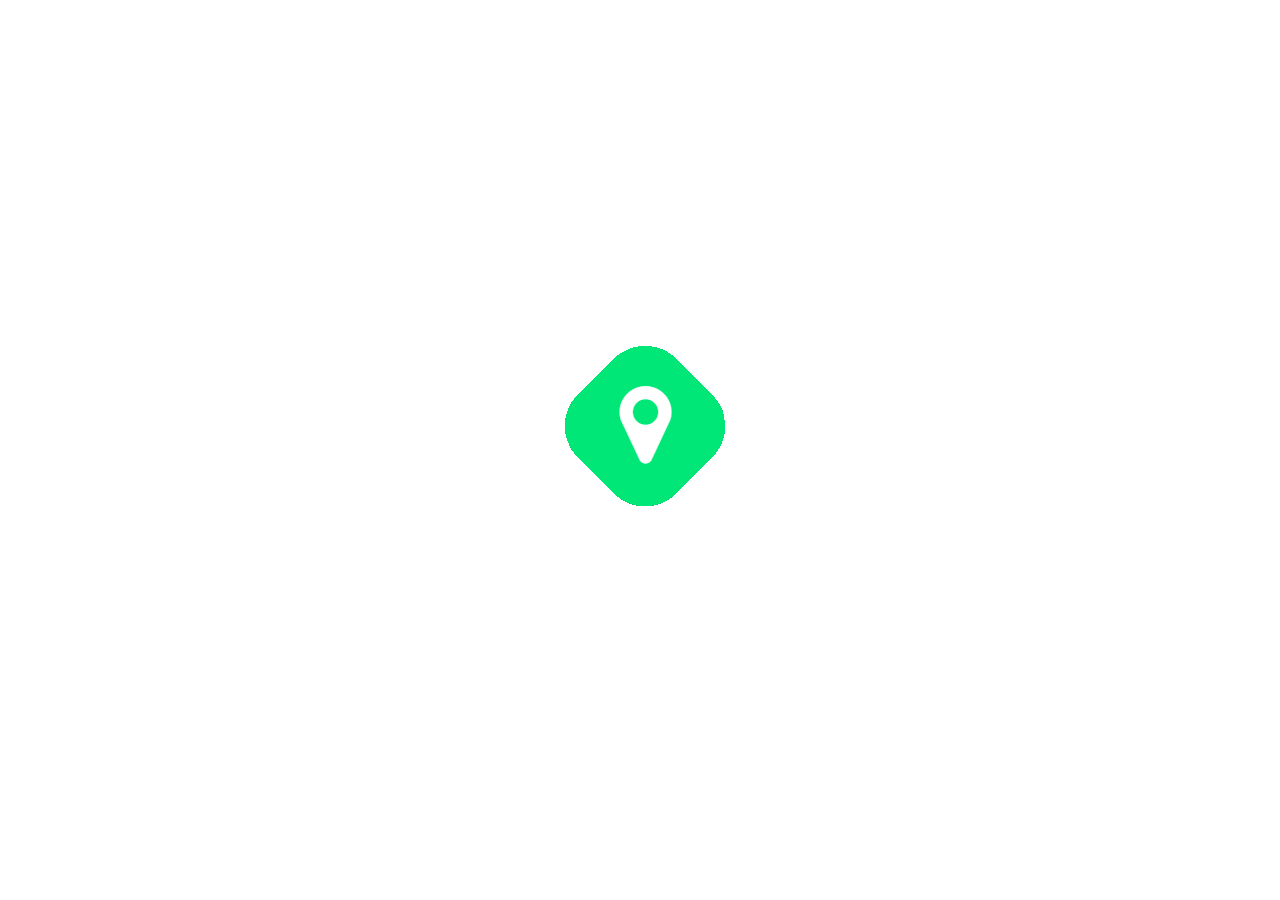
<file: index.html>
<!DOCTYPE html>
<html lang="en">
<head>
  <meta charset="UTF-8">
  <meta name="viewport" content="width=device-width, initial-scale=1.0">
  <meta http-equiv="X-UA-Compatible" content="ie=edge">
  <title>Traveller</title>
  <link type="text/css" rel="stylesheet" href="vendors/materialize/css/materialize.css" />
  <link rel="stylesheet" href="css/animation.css">
  <link rel="shortcut icon" type="image/x-icon" href="assets/favicon/6314traveller.ico">
</head>
<body>
  <div class="container">
    <div class="col s12 center-align">
      <div id='preloader'>
        <span>
          <img class="logo" src="assets/images/traveller.png" alt="logo-lyft-2">
        </span>
      </div>
    </div>
    <script type="text/javascript" src="vendors/js/jquery-3.2.1.min.js"></script>
    <script type="text/javascript" src="js/app.js"></script>
    <script type="text/javascript" src="vendors/materialize/js/materialize.min.js"></script>
</body>
</html>
</file>
<file: css/animation.css>
body {
    background: #ffffff; 
    overflow: hidden;
  }
  
  /* escalas según % que alcance la imagen */
  @-webkit-keyframes span {
    0%{
      opacity: 0;
      -webkit-transform: scale(.6);
              transform: scale(.6);
    }
    60% {
      opacity: 1;
    }
    90% {
      opacity: 1;
    }
    100% {
      opacity: 0;
      -webkit-transform: scale(1);
              transform: scale(1);
    }
  }
  /* ubicación / donde debe empezar y terminar*/
  #preloader span{
    position: absolute;
    top: 35%;
    left: 50%;
    width: 200px;
    margin-left: -100px;
    -webkit-animation: span 1.333s linear infinite;
            animation: span 1.333s linear infinite;
  }
</file>
